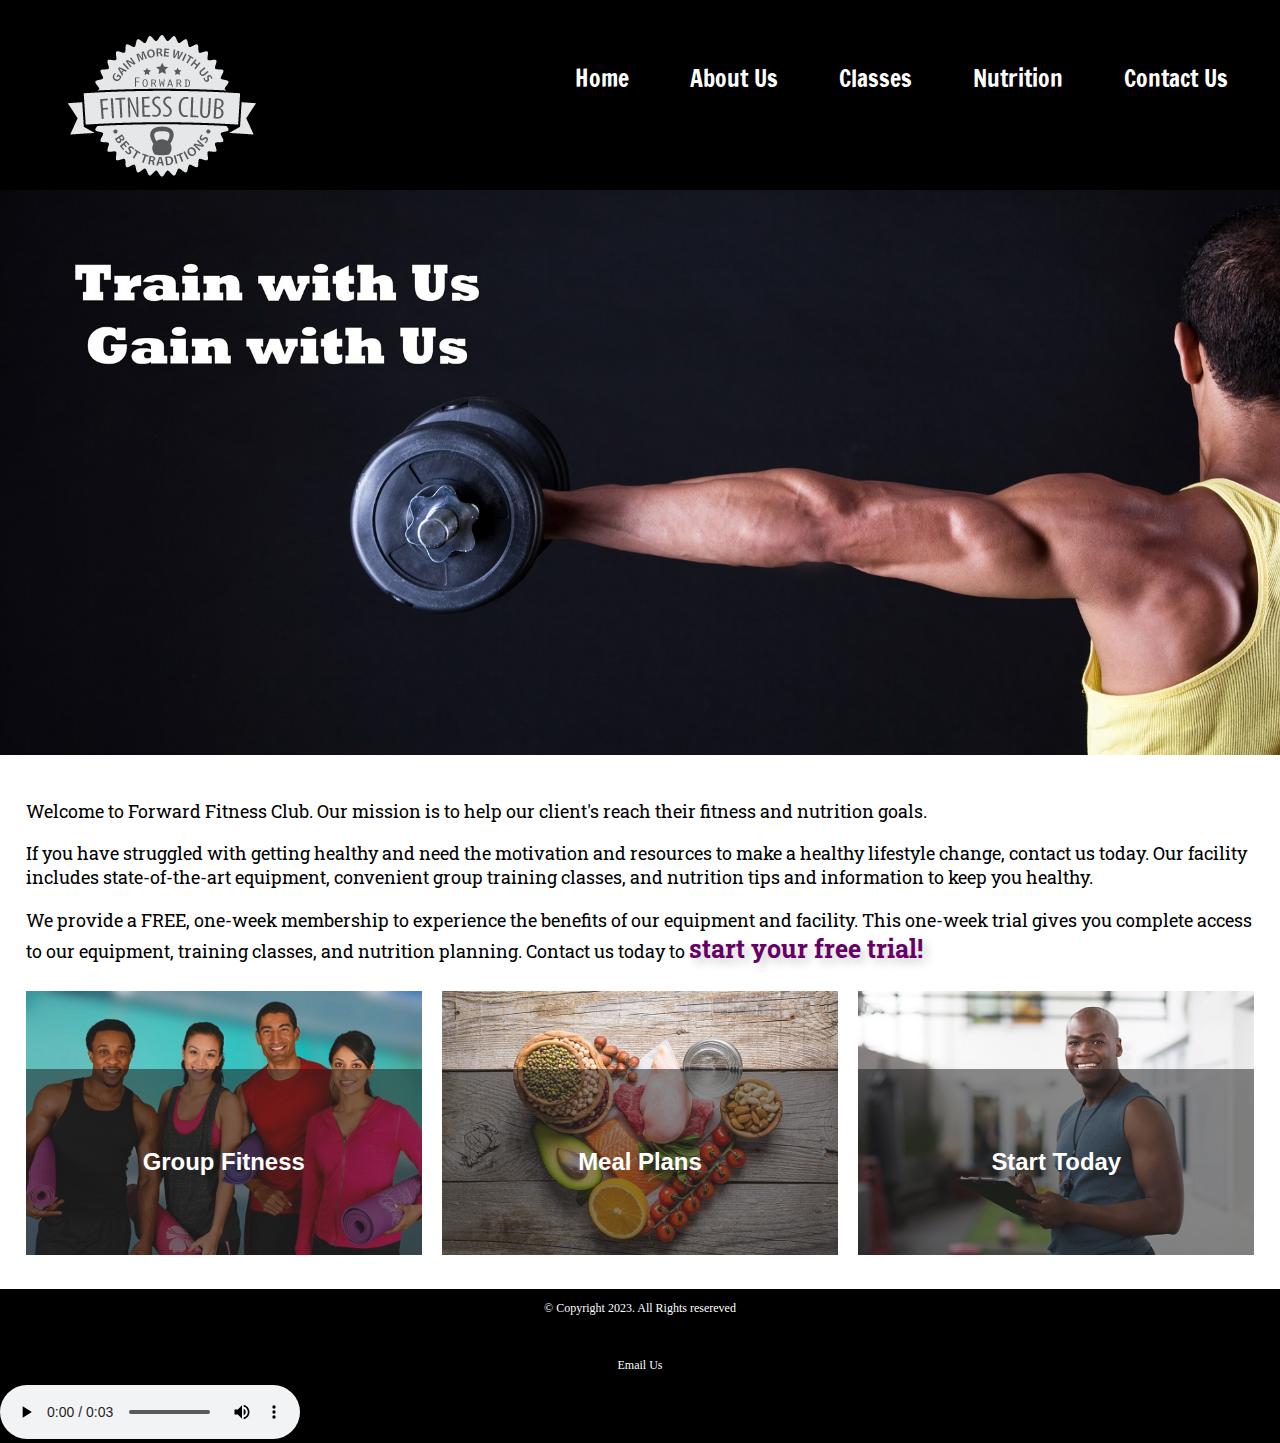
<file: index.html>
<!DOCTYPE html>
<!--
	HTML COMMENTS
	File Name: index.html- Forward Fitness Club
	Student Name: Connor J. Noble (Shoen)
-->
<html lang="en">
<head>
	<meta charset="UTF-8">
	<meta name="viewport" content="width=device-width, initial-scale=1">
	<title>Forward Fitness Club</title>
	<link rel="stylesheet" href="css/styles.css">
	<link rel="shortcut icon" href="images/favicon.ico">
	<link rel="icon" type="image/png" sizes="32x32" href="images/favicon-32.png">
	<link rel="apple-touch-icon" sizes="180x180" href="images/apple-touch-icon.png">
	<link rel="icon" sizes="192x192" href="images/android-chrome-192.png">
</head>

<body>
	<header id="ffc-logo">
		<a href="index.html">
			<img src="images/forward-fitness-logo.png" alt="Forward Fitness Club logo">
		</a>
	</header>
	
		<nav id="mobile-nav" class="mobile">
			<div id="menu-links">
				<a href="index.html">Home</a>
				<a href="about.html">About Us</a>
				<a href="classes.html">Classes</a>
				<a href="nutrition.html">Nutrition</a>
				<a href="contact.html">Contact  Us</a>
			</div>
		</nav>
	
		<nav class="tablet-desktop">
			<ul>
				<li><a href="index.html">Home</a></li> 
				<li><a href="about.html">About Us</a></li>
				<li><a href="classes.html">Classes</a></li>
				<li><a href="nutrition.html">Nutrition</a></li>
				<li><a href="contact.html">Contact  Us</a></li>
			</ul>
		</nav>
		
		<div id="hero" class="tablet-desktop">
			<img src="images/hero-image.jpg" alt="arm holding a barbell">
		</div>
	
	<!-- Main Content -->
		<main>
			<!-- Mobile Class: Main -->
			<div class="mobile">
				<p>Welcome to Forward Fitness Club. Our mission is to help our client's reach their fitness and nutrition goals.</p>
				
				<h3>Free One-Week Trial Membership</h3>
				<p>Call Us Today To Get Started</p>
				<p class="tel-link">
					<a href="tel:8145559608">(814) 555-9608</a>
				</p>
				<h4>Fitness Club Hours</h4>
				<ul class="hours">
					<li>Mon-Thu: 6:00am-6:00pm</li>
					<li>Friday: 6:00am-4:00pm</li>
					<li>Saturday: 6:00am-6:00pm</li>
					<li>Sunday: Closed</li>
				</ul>
			</div>
			
			<div class="tablet-desktop">

				<p>Welcome to Forward Fitness Club. Our mission is to help our client's reach their fitness and nutrition goals.</p>

				<p>If you have struggled with getting healthy and need the motivation and resources to make a healthy lifestyle change, contact us today. Our facility includes state-of-the-art equipment, convenient group training classes, and nutrition tips and information to keep you healthy.</p>

				<p>We provide a FREE, one-week membership to experience the benefits of our equipment and facility. This one-week trial gives you complete access to our equipment, training classes, and nutrition planning. Contact us today to <span class="action">start your free trial!</span></p>

			</div>
			
			<div class="grid">
				<figure class="frame">
					 <a href="classes.html"><img src="images/fitness-group.jpg" alt="group of fitness people"></a>
					<figcaption class="pic-text">
						Group Fitness
					</figcaption>
				</figure>
				
				<figure class="frame">
					<a href="nutrition.html"><img src="images/food-heart.jpg" alt="healthy food in the shape of a heart"></a>
					<figcaption class="pic-text">
						Meal Plans
					</figcaption>
				</figure>
				
				<figure class="frame">
					<a href= "contact.html"><img src="images/personal-trainer.jpg" alt="personal trainer with a clipboard"></a>
					<figcaption class= "pic-text">
						Start Today
					</figcaption>
				</figure>
				
			</div>
			
	</main>
		<footer>
			<p>&copy; Copyright 2023. All Rights resereved</p>
		<br>
			<p><a href="mailto:forwardfitness@club.net">Email Us</a></p>
			<audio controls>
				<source src="media/metal-pipe-falling-sound-effect-made-with-Voicemod-technology.mp3" type="audio/mp3">
				<p>
					Your browser doesn't support this element, here's what I'll do you!
						<br>
					Own a musket for home defense, since that's what the founding fathers intended. Four ruffians break into my house. "What the devil?" As I grab my powdered wig and Kentucky rifle. Blow a golf ball sized hole through the first man, he's dead on the spot. Draw my pistol on the second man, miss him entirely because it's smoothbore and nails the neighbors dog. I have to resort to the cannon mounted at the top of the stairs loaded with grape shot, "Tally ho lads" the grape shot shreds two men in the blast, the sound and extra shrapnel set off car alarms. Fix bayonet and charge the last terrified rapscallion. He bleeds out waiting on the police to arrive since triangular bayonet wounds are impossible to stitch up. Just as the founding fathers intended.
				</p>
			</audio>
		</footer>
	
	<script src="scripts/script.js"></script>
	
</body>
</html>
</file>
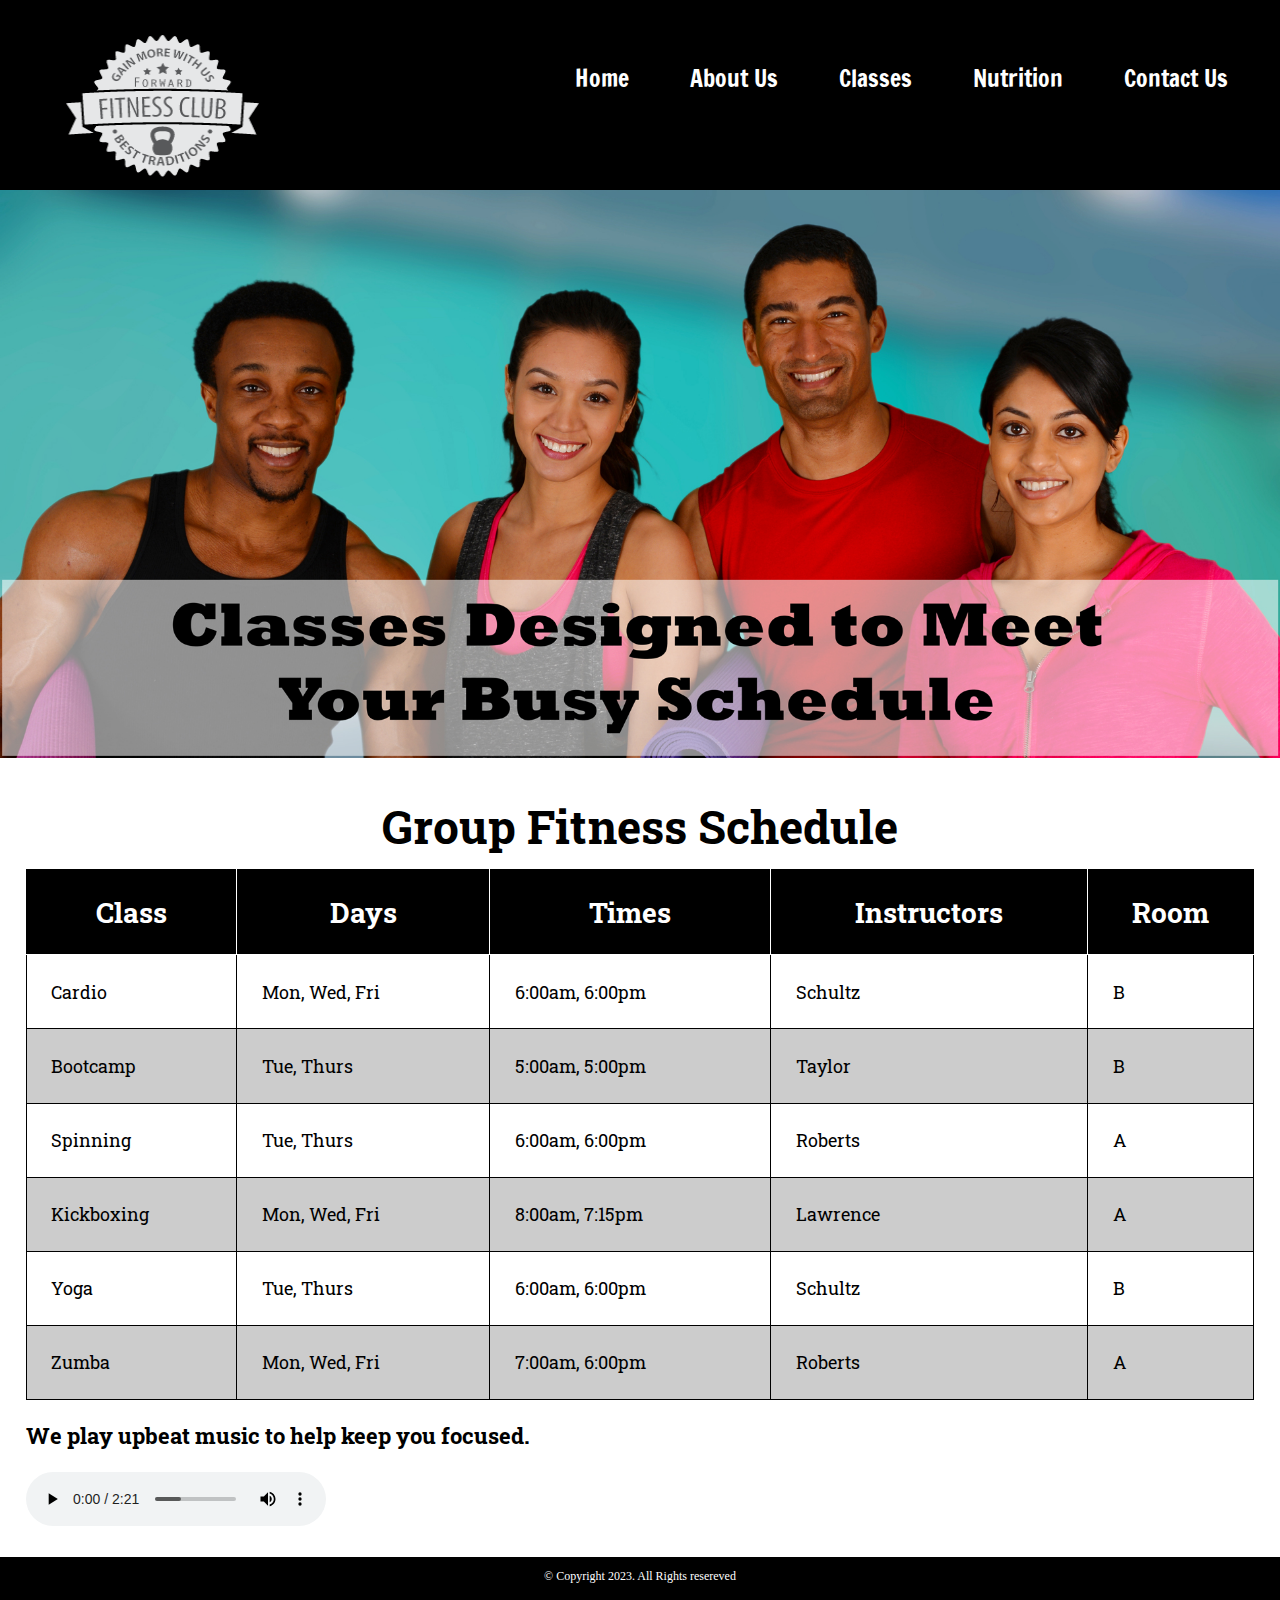
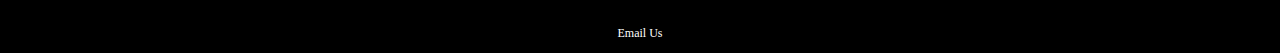
<file: classes.html>
<!DOCTYPE html>
<!--
	HTML COMMENTS
	File Name: template.html- Forward Fitness Club
	Student Name: Connor J. Noble (Shoen)
-->
<html lang="en">
<head>
	<meta charset="UTF-8">
	<meta name="viewport" content="width=device-width, initial-scale=1">
	<title>Forward Fitness Club</title>
	<link rel="stylesheet" href="css/styles.css">
	<link rel="shortcut icon" href="images/favicon.ico">
	<link rel="icon" type="image/png" sizes="32x32" href="images/favicon-32.png">
	<link rel="apple-touch-icon" sizes="180x180" href="images/apple-touch-icon.png">
	<link rel="icon" sizes="192x192" href="images/android-chrome-192.png">
</head>

<body>
	<div id="container">
	<header>
		<a href="index.html">
			<img src="images/forward-fitness-logo.png" alt="Forward Fitness Club logo" height="220" width="297">
		</a>
	</header>
	<nav>
		<ul>
			<li><a href="index.html">Home</a></li> 
			<li><a href="about.html">About Us</a></li>	
			<li><a href="classes.html">Classes</a></li>
			<li><a href="nutrition.html">Nutrition</a></li>
			<li><a href="contact.html">Contact Us</a></li>
		</ul>
	</nav>
	<div id="hero" class="tablet-desktop">
		<img src="images/classes-hero-image.jpg" alt="4 people standing in unison">
	</div>
	<main>
		<div class="mobile"> 
		<h3></h3>
			<p>Boot Camp: TR 5am &amp; 5pm</p>
			<p>Cardio: MWF 6am &amp; 6pm</p>
			<p>Kickboxing: MWF 8am &amp; 7:15pm</p>
			<p>Spinning: TR 6am &amp; 6pm</p>
			<p>Yoga: TR 6am &amp; 6pm</p>
			<p>Zumba: MWF 7am &amp; 6pm</p>
		</div>
		<div class="tablet-desktop">
            <table>
				<caption> Group Fitness Schedule</caption>
				<tr> <!-- Row 1 -->
					<th>Class</th>
					<th>Days</th>
					<th>Times</th>
					<th>Instructors</th>
					<th>Room</th>
				</tr>
				<tr> <!-- Row 2 -->
					<td>Cardio</td>
					<td>Mon, Wed, Fri</td>
					<td>6:00am, 6:00pm</td>
					<td>Schultz</td>
					<td>B</td>
				</tr>
				<tr> <!-- Row 3 -->
					<td>Bootcamp</td>
					<td>Tue, Thurs</td>
					<td>5:00am, 5:00pm</td>
					<td>Taylor</td>
					<td>B</td>
				</tr>
				<tr> <!-- Row 4 -->
					<td>Spinning</td>
					<td>Tue, Thurs</td>
					<td>6:00am, 6:00pm</td>
					<td>Roberts</td>
					<td>A</td>
				</tr>
				<tr> <!-- Row 5 -->
					<td>Kickboxing</td>
					<td>Mon, Wed, Fri</td>
					<td>8:00am, 7:15pm</td>
					<td>Lawrence</td>
					<td>A</td>
				</tr>
				<tr> <!-- Row 6 -->
					<td>Yoga</td>
					<td>Tue, Thurs</td>
					<td>6:00am, 6:00pm</td>
					<td>Schultz</td>
					<td>B</td>
				</tr>
				<tr> <!-- Row 7 -->
					<td>Zumba</td>
					<td>Mon, Wed, Fri</td>
					<td>7:00am, 6:00pm</td>
					<td>Roberts</td>
					<td>A</td>
				</tr>
			</table>
		</div>
		<div id="music-sample">
			<h3>We play upbeat music to help keep you focused. </h3>
			<audio controls>
				<source src="media/ffc_audio.mp3" type="audio/mp3">
				<source src="media/ffc_audio.ogg" type="audio/ogg">
				<p>
					Your browser doesn't support this element, here's what I'll do you!
						<br>
					Own a musket for home defense, since that's what the founding fathers intended. Four ruffians break into my house. "What the devil?" As I grab my powdered wig and Kentucky rifle. Blow a golf ball sized hole through the first man, he's dead on the spot. Draw my pistol on the second man, miss him entirely because it's smoothbore and nails the neighbors dog. I have to resort to the cannon mounted at the top of the stairs loaded with grape shot, "Tally ho lads" the grape shot shreds two men in the blast, the sound and extra shrapnel set off car alarms. Fix bayonet and charge the last terrified rapscallion. He bleeds out waiting on the police to arrive since triangular bayonet wounds are impossible to stitch up. Just as the founding fathers intended.
				</p>
			</audio>
		
		</div>
	</main>
	<footer>
			<p>&copy; Copyright 2023. All Rights resereved</p>
		<br>
			<p><a href="mailto:forwardfitness@club.net">Email Us</a></p>
		</footer>
	</div>
	
	<script src="scripts/script.js"></script>
	
</body>
</html>
</file>
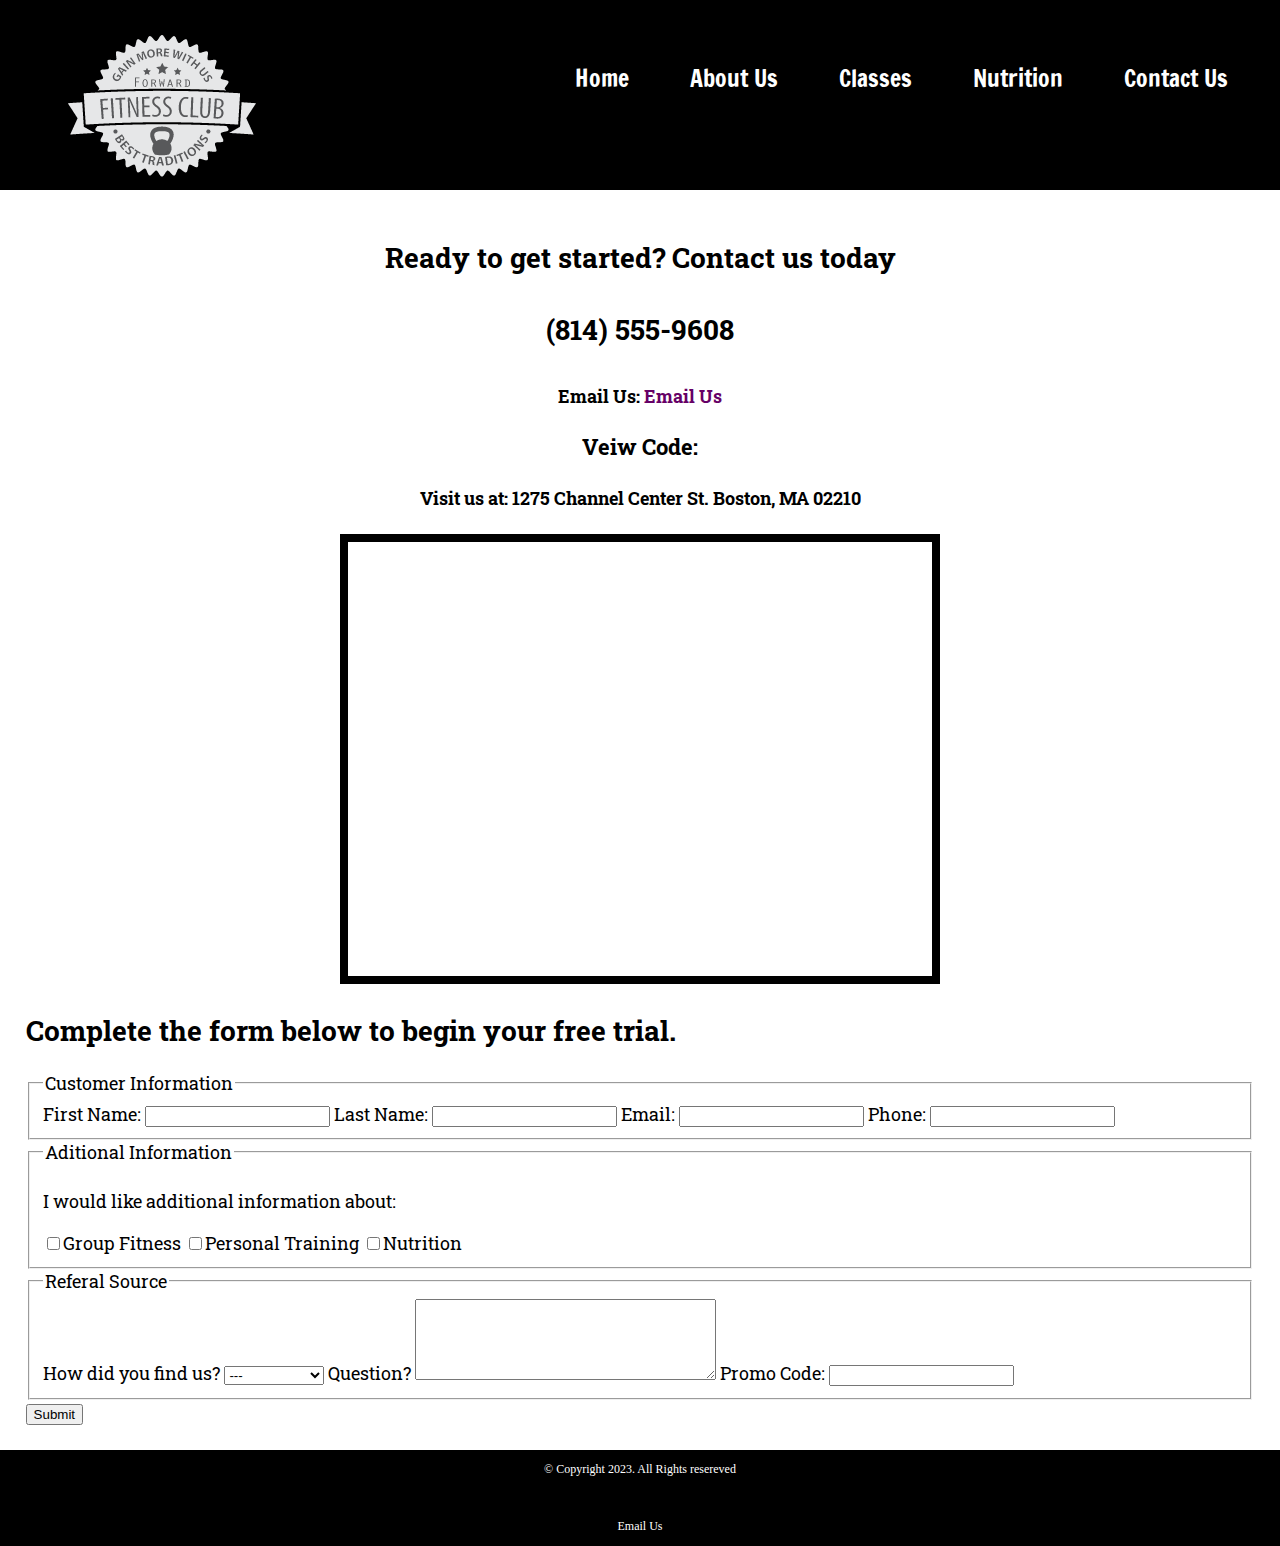
<file: contact.html>
<!DOCTYPE html>
<!--
	HTML COMMENTS
	File Name: contact.html- Forward Fitness Club
	Student Name: Connor J. Noble (Shoen)
-->
<html lang="en">
<head>
	<meta charset="UTF-8">
	<meta name="viewport" content="width=device-width, initial-scale=1">
	<title>Forward Fitness Club</title>
	<link rel="stylesheet" href="css/styles.css">
	<link rel="shortcut icon" href="images/favicon.ico">
	<link rel="icon" type="image/png" sizes="32x32" href="images/favicon-32.png">
	<link rel="apple-touch-icon" sizes="180x180" href="images/apple-touch-icon.png">
	<link rel="icon" sizes="192x192" href="images/android-chrome-192.png">
</head>

<body>
	<div id="container">
	<header>
		<a href="index.html">
			<img src="images/forward-fitness-logo.png" alt="Forward Fitness Club logo">
		</a>
	</header>
	<nav>
			<ul>
				<li><a href="index.html">Home</a></li> 
				<li><a href="about.html">About Us</a></li>
				<li><a href="classes.html">Classes</a></li>
				<li><a href="nutrition.html">Nutrition</a></li>
				<li><a href="contact.html">Contact Us</a></li>
			</ul>
		</nav>
	<main>
		<div id="contact">
			<h2>Ready to get started? Contact us today</h2>
			<h4 class= "mobile tel-link">
				<a href="tel:8145559608">(814) 555-9608</a>
			</h4>
			<h4 class="tablet-desktop tel-num">(814) 555-9608
			</h4>
			<h4>Email Us: <a href="mailto:forwardfitness@club.net" class="contact-email-link">Email Us</a></h4>
			<h3 class="offer" onClick="discount()" id="special">Veiw Code:</h3>
			<h4>Visit us at: 1275 Channel Center St. Boston, MA 02210</h4>
			
			<!-- Map -->
			<iframe class="map" src="https://www.google.com/maps/embed?pb=!1m18!1m12!1m3!1d2948.851928136235!2d-71.05143980000004!3d42.3456802!2m3!1f0!2f0!3f0!3m2!1i1024!2i768!4f13.1!3m3!1m2!1s0x89e37a7dc2b67e7b%3A0x36ec93427cd9c5f1!2sChannel%20Center%20St%2C%20Boston%2C%20MA%2002210!5e0!3m2!1sen!2sus!4v1698168211920!5m2!1sen!2sus" width="600" height="450" allowfullscreen="" loading="lazy" referrerpolicy="no-referrer-when-downgrade"></iframe>
		</div>
		
		<div id="form">
			<h2>Complete the form below to begin your free trial.</h2>
			<form method="GET" action="mailto:cte-gavin.hollinger@sllboces.org" class="form-grid"> <!-- Start Form -->
				
				<fieldset>
					<legend>Customer Information</legend>
					
					<lable for="fName">First Name:</lable>
					<input type="text" name="fName" id="fName" required>
					
					<label for="lName">Last Name:</label>
					<input type="text" name="lName" required>
					
					<label for="email">Email:</label>
					<input type="email" id="email" name="email" required>
					
					<label for="phone">Phone:</label>
					<input type="tel" id="phone" name="phone" required>
				</fieldset>
				
				<fieldset>
					
					<legend>Aditional Information</legend>
					<p>I would like additional information about:</p>
					
					<label for="grpfit">
						<input type="checkbox" name="interest" id="grpfit" value="Group Fitness">Group Fitness
					</label>
					<label for="prtrain">
						<input type="checkbox" name="interest" id="prtrain" value="Personal Training">Personal Training
					</label>
					<label for="nutr">
						<input type="checkbox" name="interest" id="nutr" value="Nutrition">Nutrition
					</label>
					
				</fieldset>
				
				<fieldset>
					<legend>Referal Source</legend>
					<label for="reference">How did you find us?</label>
					<select name="reference" id="reference">
						<option value="---">---</option>
						<option value="ad">Advertisment</option>
						<option value="friend">Friend</option>
						<option value="google">Google</option>
						<option value="social">Social Media</option>
						<option value="other">Other</option>
					</select>
					
					<label for="questions">Question?</label>
					<textarea name="questions" id="questions" cols="35" rows="5"></textarea>
					<label for="promo">Promo Code:</label>
					<input name="promo" id="promo" type="text">
				</fieldset>
				
				<input type="submit" id="submit" value="Submit" class="btn">
				
				
				
			</form> 
		</div>
	</main>
	<footer>
			<p>&copy; Copyright 2023. All Rights resereved</p>
		<br>
			<p><a href="mailto:forwardfitness@club.net">Email Us</a></p>
		</footer>
	</div>
	
	<script src="scripts/script.js"></script>
	
</body>
</html>
</file>
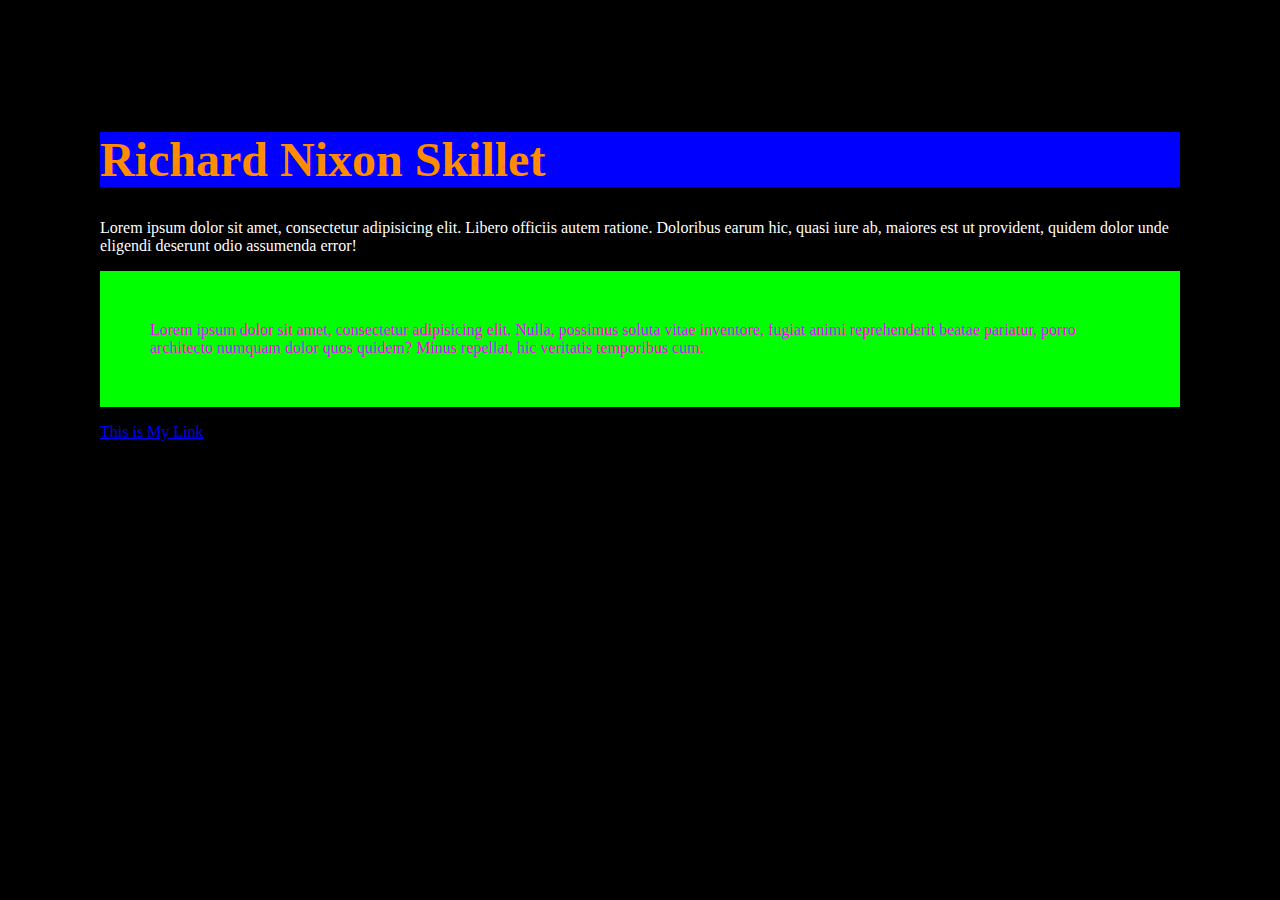
<file: cssPractice.html>
<!DOCTYPE html>
<html lang="en">
<head>
<meta charset="UTF-8">
<title>CSS Practice File</title>
<link rel="stylesheet" href="css/cssPractice.css">
</head>

<body>
	<h1>Richard Nixon Skillet</h1>
	
	<p>Lorem ipsum dolor sit amet, consectetur adipisicing elit. Libero officiis autem ratione. Doloribus earum hic, quasi iure ab, maiores est ut provident, quidem dolor unde eligendi deserunt odio assumenda error!</p>
	
	<p class="spooky">Lorem ipsum dolor sit amet, consectetur adipisicing elit. Nulla, possimus soluta vitae inventore, fugiat animi reprehenderit beatae pariatur, porro architecto numquam dolor quos quidem? Minus repellat, hic veritatis temporibus cum.</p>
	
	<a href="#">This is My Link</a>
</body>
</html>
</file>
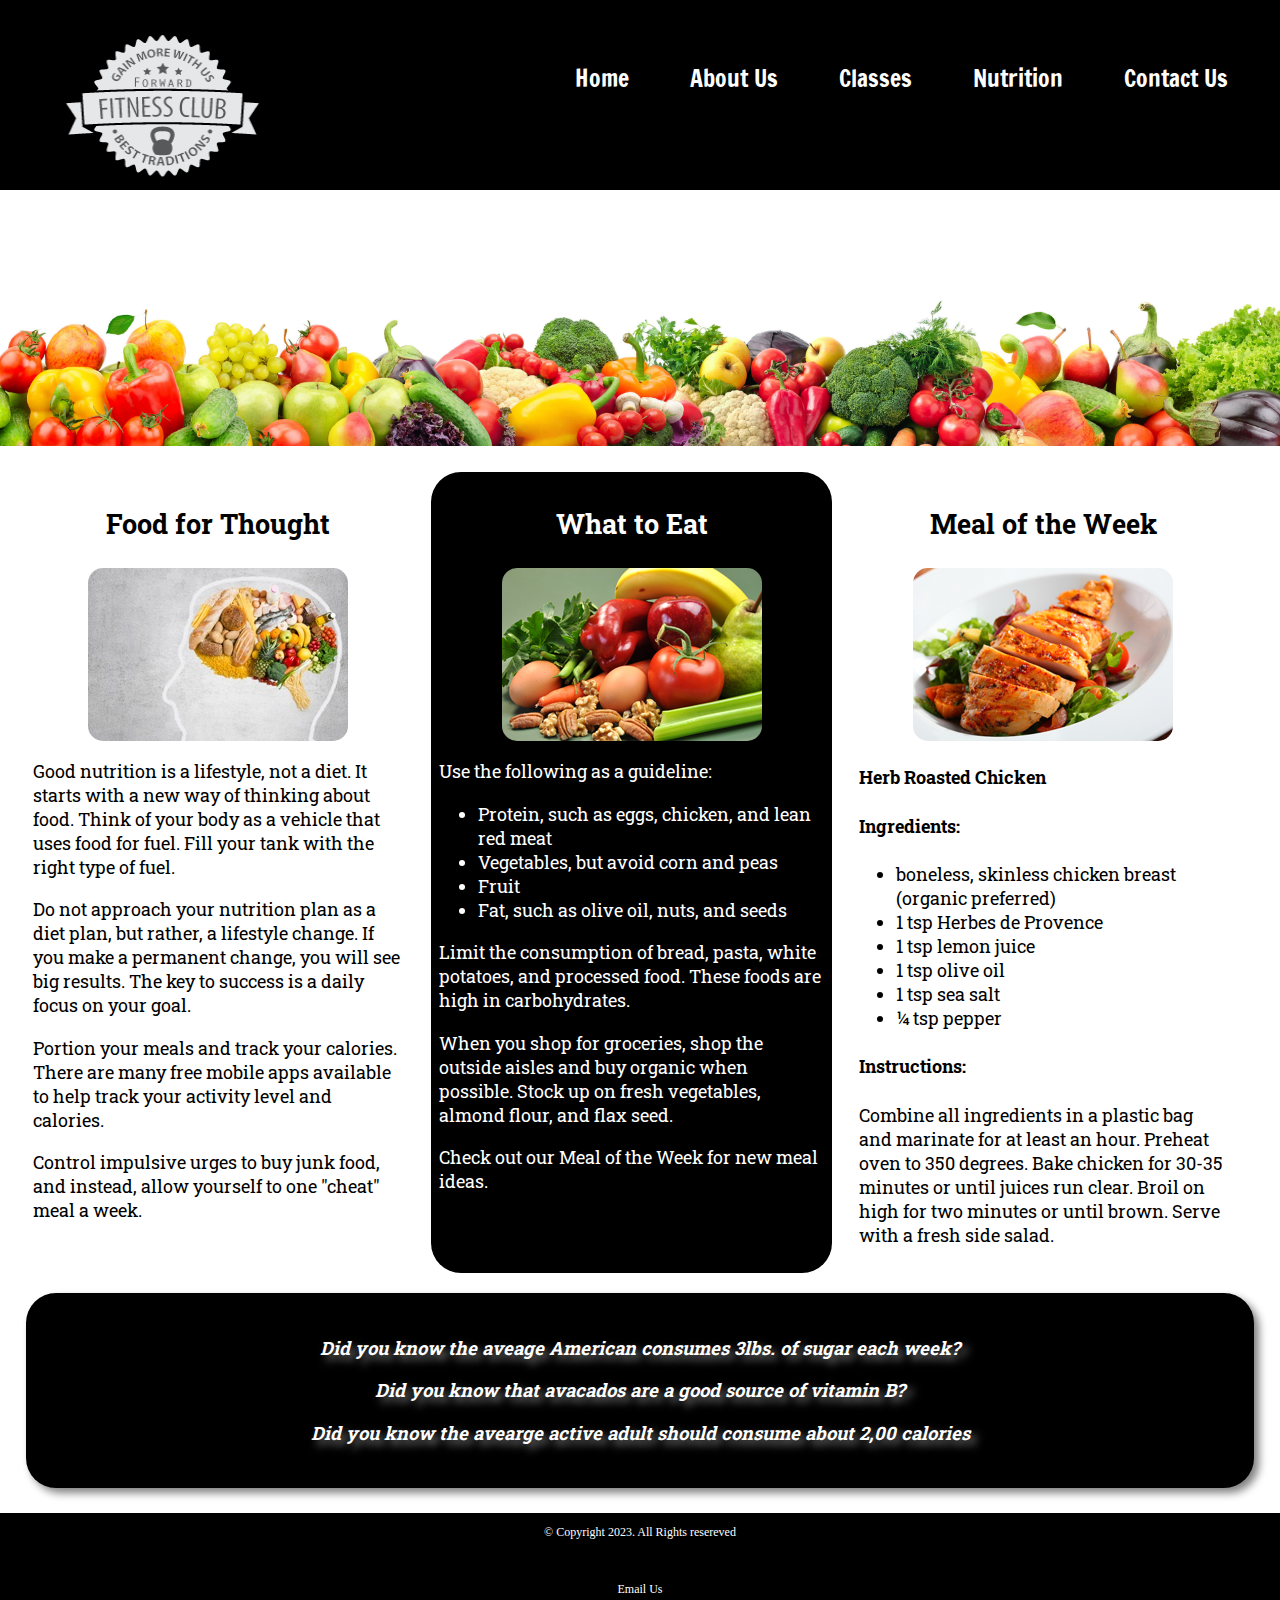
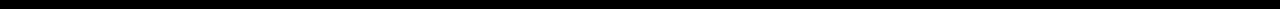
<file: nutrition.html>
<!DOCTYPE html>
<!--
	HTML COMMENTS
	File Name: nutrition.html- Forward Fitness Club
	Student Name: Connor J. Noble (Shoen)
	Date: 12/12/2023
-->
<html lang="en">
<head>
	<meta charset="UTF-8">
	<meta name="viewport" content="width=device-width, initial-scale=1">
	<title>Forward Fitness Club</title>
	<link rel="stylesheet" href="css/styles.css">
	<link rel="shortcut icon" href="images/favicon.ico">
	<link rel="icon" type="image/png" sizes="32x32" href="images/favicon-32.png">
	<link rel="apple-touch-icon" sizes="180x180" href="images/apple-touch-icon.png">
	<link rel="icon" sizes="192x192" href="images/android-chrome-192.png">
</head>

<body>
	<div id="container">
	<header>
		<a href="index.html">
			<img src="images/forward-fitness-logo.png" alt="Forward Fitness Club logo" height="220" width="297">
		</a>
	</header>
		
	<nav>
		<ul>
			<li><a href="index.html">Home</a></li>				<li><a href="about.html">About Us</a></li>
			<li><a href="classes.html">Classes</a></li>
			<li><a href="nutrition.html">Nutrition</a></li>
			<li><a href="contact.html">Contact Us</a></li>
		</ul>
	</nav>
		
	<!-- Nutrition Hero Image -->
	<div class="hero">
		<img src="images/hero-veggies.jpg" alt="Fresh Fruit and Vegetables">
	</div>
		
	<main class="grid">
		<article>
			<h3>Food for Thought</h3>
			<img src="images/food-thought.jpg" alt="Food for thought image" class="round">
			
			<p>Good nutrition is a lifestyle, not a diet. It starts with a new way of thinking about food. Think of your body as a vehicle that uses food for fuel. Fill your tank with the right type of fuel.</p>

			<p>Do not approach your nutrition plan as a diet plan, but rather, a lifestyle change. If you make a permanent change, you will see big results. The key to success is a daily focus on your goal.</p> 

			<p>Portion your meals and track your calories. There are many free mobile apps available to help track your activity level and calories.</p>

			<p>Control impulsive urges to buy junk food, and instead, allow yourself to one "cheat" meal a week.</p>
		</article>
		
		<article>
			<h3>What to Eat</h3>
			<img src="images/fresh-food.jpg" alt="fresh fruit, vegetables, eggs, and nuts" class="round">
			<p>Use the following as a guideline:</p>

			<ul>
				<li>Protein, such as eggs, chicken, and lean red meat</li>
				<li>Vegetables, but avoid corn and peas</li>
				<li>Fruit</li>
				<li>Fat, such as olive oil, nuts, and seeds</li>
			</ul>
			<p>Limit the consumption of bread, pasta, white potatoes, and processed food. These foods are high in carbohydrates.</p>
			<p>When you shop for groceries, shop the outside aisles and buy organic when possible. Stock up on fresh vegetables, almond flour, and flax seed.</p>
			<p>Check out our Meal of the Week for new meal ideas.</p>
		</article>
		
		<article>
			<h3>Meal of the Week</h3>
			<img src="images/food-chicken.jpg" alt="herb roasted chicken" class="round">
			<h4>Herb Roasted Chicken</h4>
			<h4>Ingredients:</h4>
			<ul>
				<li>boneless, skinless chicken breast (organic preferred)</li>
				<li>1 tsp Herbes de Provence</li>
				<li>1 tsp lemon juice</li>
				<li>1 tsp olive oil</li>
				<li>1 tsp sea salt</li>
				<li>&frac14; tsp pepper</li>
			</ul>
			<h4>Instructions:</h4>
			<p>Combine all ingredients in a plastic bag and marinate for at least an hour. Preheat oven to 350 degrees. Bake chicken for 30-35 minutes or until juices run clear. Broil on high for two minutes or until brown. Serve with a fresh side salad.</p>
		</article>
		
		<aside class="tablet-desktop grid-item4">
			<p>Did you know the aveage American consumes 3lbs. of sugar each week?</p>
			<p>Did you know that avacados are a good source of vitamin B?</p>
			<p>Did you know the avearge active adult should consume about 2,00 calories</p>
		</aside>
	</main>
		
	<footer>
		<p>&copy; Copyright 2023. All Rights resereved</p>
			<br>
		<p><a href="mailto:forwardfitness@club.net">Email Us</a></p>
	</footer>
		
	</div>
	
	<script src="scripts/script.js"></script>
	
</body>
</html>
</file>
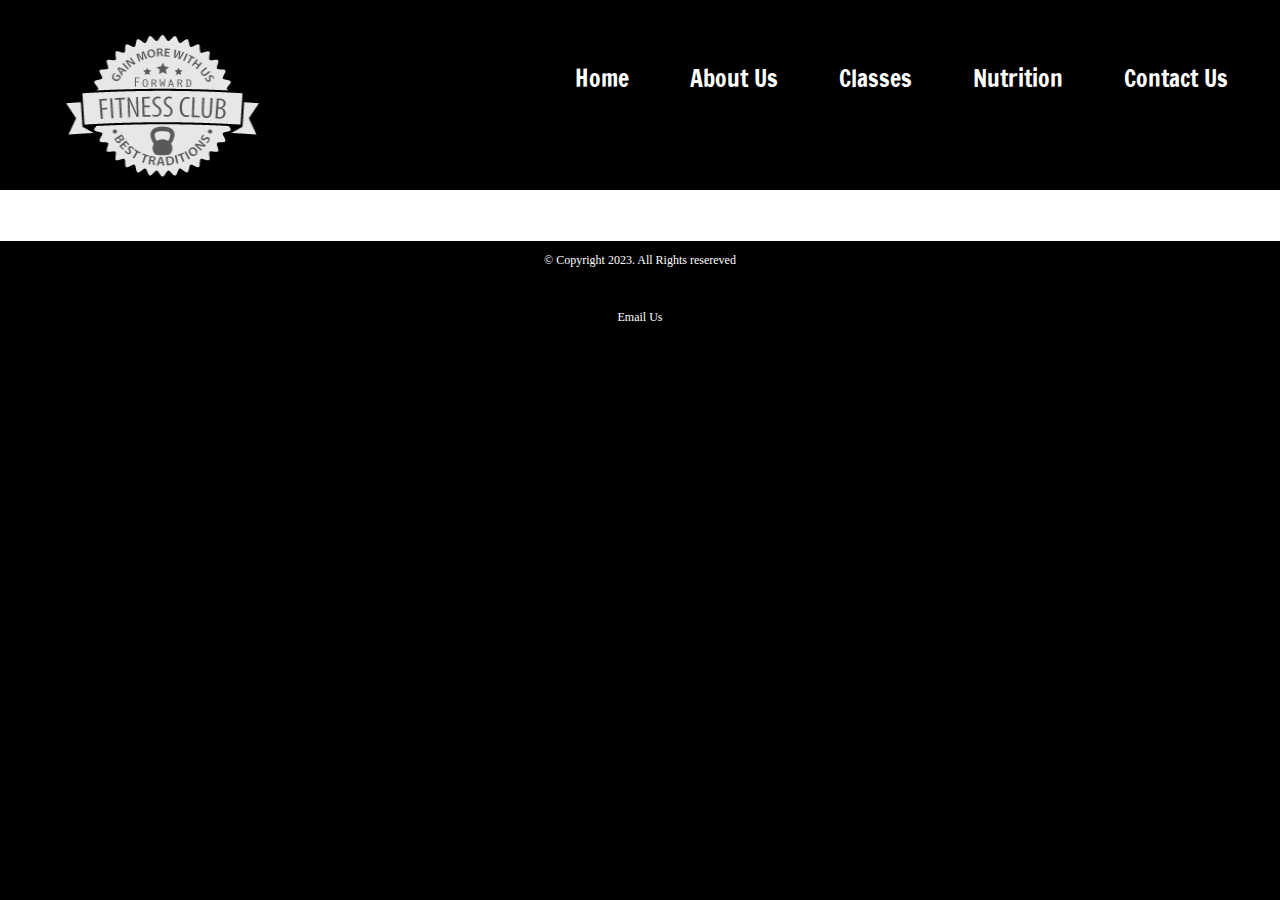
<file: template.html>
<!DOCTYPE html>
<!--
	HTML COMMENTS
	File Name: template.html- Forward Fitness Club
	Student Name: Connor J. Noble (Shoen)
-->
<html lang="en">
<head>
	<meta charset="UTF-8">
	<meta name="viewport" content="width=device-width, initial-scale=1">
	<title>Forward Fitness Club</title>
	<link rel="stylesheet" href="css/styles.css">
	<link rel="shortcut icon" href="images/favicon.ico">
	<link rel="icon" type="image/png" sizes="32x32" href="images/favicon-32.png">
	<link rel="apple-touch-icon" sizes="180x180" href="images/apple-touch-icon.png">
	<link rel="icon" sizes="192x192" href="images/android-chrome-192.png">
</head>

<body>
	<div id="container">
	<header>
		<a href="index.html">
			<img src="images/forward-fitness-logo.png" alt="Forward Fitness Club logo" height="220" width="297">
		</a>
	</header>
		<nav>
			<ul>
				<li><a href="index.html">Home</a></li> 
				<li><a href="about.html">About Us</a></li>
				<li><a href="classes.html">Classes</a></li>
				<li><a href="nutrition.html">Nutrition</a></li>
				<li><a href="contact.html">Contact Us</a></li>
			</ul>
		</nav>
	<main>
		<!--Main Content-->
	</main>
	<footer>
			<p>&copy; Copyright 2023. All Rights resereved</p>
		<br>
			<p><a href="mailto:forwardfitness@club.net">Email Us</a></p>
		</footer>
	</div>
	
	<script src="scripts/script.js"></script>
	
</body>
</html>
</file>
<file: css/styles.css>
/* 
	Author: Connor Shoen
	Date: 11/03/2023
	File Name: styles.css
*/

/* 
Fonts:
font-family: 'Francois One', sans-serif;
font-family: 'Roboto Slab', serif;
*/

@import url('https://fonts.googleapis.com/css2?family=Francois+One&family=Roboto+Slab:wght@100;200;400;900&display=swap');

/* CSS Reset */
body, header, nav, main, footer, h1, div, img, ul, figure, figcaption, section, article, aside, table {
	margin: 0;
	padding: 0;
	border: 0;
}

/* Style Rules for Body and Images */ 
body {
	background-color: #000;
}

img, video {
	max-width: 100%;
	display: block;
}

/* Style rule for box sizing applies to all elements*/
* {
	box-sizing: border-box;
}

/* Style rules for Mobile Viewport */

/* Style rules for Header */ 
header {
	top: 0;
	background-color: #000;
	height: 190px;
}

header a img {
	margin: 0 auto;
}

/* Style rules for Navigation */ 
nav {
	padding: 1%;
	margin-bottom: 1%;
}

nav ul {
	list-style-type: none;
	text-align: center;
}

nav ul li {
	font-size: 1.5em;
	font-family: 'Francois One', sans-serif;
	border-top: 1px solid #fff;
}

nav ul li:first-child {
	border-top: none;
}

nav ul li a {
	display: block;
	color: #FFFFFF;
	padding: 0.5em 1em;
	text-decoration: none;
}

/* Show Mobile Class, Hide tablet-desktop class */
.mobile {
	display: block;
}

.tablet-desktop {
	display: none;
}

/* Style rules for Main Content */ 
main {
	clear: both;
	background-color: #fff;
	padding: 2%;
	font-size: 1.15em;
	font-family: 'Roboto Slab', serif;
}

.mobile {
	text-shadow: 5px 5px 8px #ccc;
}

article {
	padding: 2%;
}

article h3 {
	text-align: center;
}

article img {
	margin: 0 auto;
}

article ul {
	margin-left: 10%;
}

article:nth-last-of-type(2) {
	background-color: #000;
	color: #fff;
	border-radius: 30px;
}

.tel-link {	
	background-color: #404040;
	padding: 2%;
	margin: 0 auto;
	width: 80%;
	text-align: center;
	border-radius: 1000px;
}

.tel-link a {
	text-decoration: none;
	color: #fff;
	font-size: 1.5em;
	display: block;
}

.hours {
	margin-left: 10%;
}

.action {
	font-size: 1.35em;
	color: #606;
	font-weight: bold;
	text-shadow: 5px 5px 8px #ccc;
}

.pic-text {
	position: absolute;
	bottom: 0;
	background: rgba(0, 0, 0, 0.5);
	color: #fff;
	width: 100%;
	padding: 20px;
	text-align: center;
	font-family: Verdana, Arial, sans-serif;
	font-size: 1.5em;
	font-weight: bold;
	
}

.frame {
	opacity: 0.9;
	position: relative;
	max-width: 450px;
	margin: 2% auto;
}

.frame:hover {
	opacity: 1;
	box-shadow: 8px 8px 10px #808080;
	transform: translateY(10px);
}

#weights, #cardio, #training {
	margin: 0 2%;
}

.round {
	border-radius: 15px;
}

.map {
	border: 8px #000 solid;
	width: 95%;
	height: 50%;
}

/* Media Query For Tablet Viewport */
@media screen and (min-width: 630px), print {
	
	/* Tablet Viewport: show tablet-desktop class, hide mobile class */
	.tablet-desktop {
		display: block;
	}
	
	.mobile {
		display: none;
	}
	
	/* Tablet Viewport: Header CSS */
	header {
		padding-bottom: 2%;
	}
	
	/* Tablet Viewport: Nav CSS */
	nav ul li {
		border-top: none;
		border-bottom: none;
		display: inline-block;
		border-right: 1px solid #fff;
	}
	
	nav ul li:last-child {
		border-right: none;
	}
	
	nav ul li a {
		padding: 0.1em 0.75em;
	}
	
	/* Tablet Viewport: Main CSS */
	main ul {
		margin: 0 0 4% 10%
	}
	
	.grid {
		display: grid;
		grid-template-columns: auto auto auto;
		grid-gap: 20px;
	}
	
	.pic-text {
		font-size: 1em;
		padding: 10px;
	}
	
	aside {
		text-align: center;
		font-size: 1.25;
		font-style: italic;
		font-weight: bold;
		padding: 2%;
		background-color: #000;
		color: #fff;
		box-shadow: 5px 5px 8px #808080;
		text-shadow: 5px 5px 8px #808080;
		border-radius: 30px;
	}
	
	.grid-item4 {
		grid-column: 1 / span3;
	}
	
	#exercises {
	clear: both;
	border: 1px solid #000;
	background: linear-gradient(to right, #fff, #ccc);
	padding: 1% 2%;
	}

	#exercises dt {
		font-weight: bold;
	}

	#exercises dd {
		padding: 0.5% 1% 2% 0;
	}
	
	#example {
		display: none;
	}
	
	#contact {
		text-align: center;
	}
	
	#contact a {
		color: #606;
		text-decoration: none;
	}
	
	.tel-num {
		font-size: 1.5em;
	}
	
	.map {
		width: 600px;
		height: 450px;
	}
	
	/* Tablet Table */
	table {
		border: 1px solid #000;
		border-collapse: collapse;
		margin: 0 auto;
		width: 100%;
	}
	
	caption {
		font-size: 2.5em;
		font-weight: bold;
		padding: 1%;
	}
	
	tr:nth-child(odd) {
		background-color: #ccc;
	}
	
	th {
		color: #fff;
		background-color: #000;
		font-size: 1.5em;
		border: 1px solid #fff;
		padding: 2%;
	}
	
	th:first-child {
		border-left: none;
	}
	
	th:last-child {
		border-right: none;
	}
	
	td {
		border: 1px solid #000;
		padding: 2%;
	}
	
	
}/* End of Media Query For Tablet Viewport */

/* Media Query For Desktop Viewport */
@media screen and (min-width: 1015px), print {
	
	/* Desktop Viewport: Header CSS */
	header{
		width: 25%;
		float: left;
		padding-bottom: 0;
	} 
	
	/* Desktop Viewport: Nav CSS */
	nav {
		font-size: .98em;
		float: right;
		width: 70%;
		margin: 2em 1em 0 0;
	}
	
	nav ul {
		text-align: right;
	}
	
	nav ul li{
		border: 5px solid black;
	}
	
	nav ul li a {
		padding: 0.5em 1em;
	}
	
	nav ul li a:hover {
		color: #000;
		background-color: #fff;
		border-radius: 1000px;
		transform: scale(1.3);
	}
	
	/* Desktop Viewport: Main CSS */
	main {
		clear: both;
	}
	
	main h1 {
		font-size: 1.5em;
	}
	
	article h3 {
		font-size: 1.45em;
	}
	
	.pic-text {
		font-size: 1.3em;
		padding: 20%;
	}
	
	#weights, #cardio, #training {
		width: 29%;
		float: left;
		margin: 0 2%;
	}
	
	#exercises {
		clear: left;
	}
	
	.offer:hover {
		transform: scale(1.25);
		cursor: pointer;
	}
	
}/* End of Media Query For Desktop Viewport */

/* Large-Screen Media Query */
@media screen and (min-width: 1921px) {
	 
	#container {
		width: 1920px;
		margin: 0 auto;
	}
	
	.external-link {
	color: #606;
	font-weight: bold;
	text-decoration: none;
	}

	#contact .contact-email-link a {
		color: #606;
		text-decoration: none;
	}

	table {
		width: 80%;
	}

}/* End of Media Query For Large-screen Viewport */

/* Style rules for footer */ 
	footer p {
		font-size: 0.75em;
		text-align: center;
		color: #fff;
		padding: 0 1em;
	}

	footer p a {
		color: #fff;
		text-decoration: none;
	}
</file>
<file: css/cssPractice.css>
/* CSS Document */

body {
	background-color: black;
	color: white;
	padding: 100px;
	margin: 0px;
	font-family: Impact, Haettenschweiler, "Franklin Gothic Bold", "Arial Black", "sans-serif"
}
h1 {
	color: darkorange;
	font-size: 3em;
	background-color: blue;
}
.spooky {
	background-color: #00ff00;
	color: #ff00ff;
	padding: 50px
}
</file>
